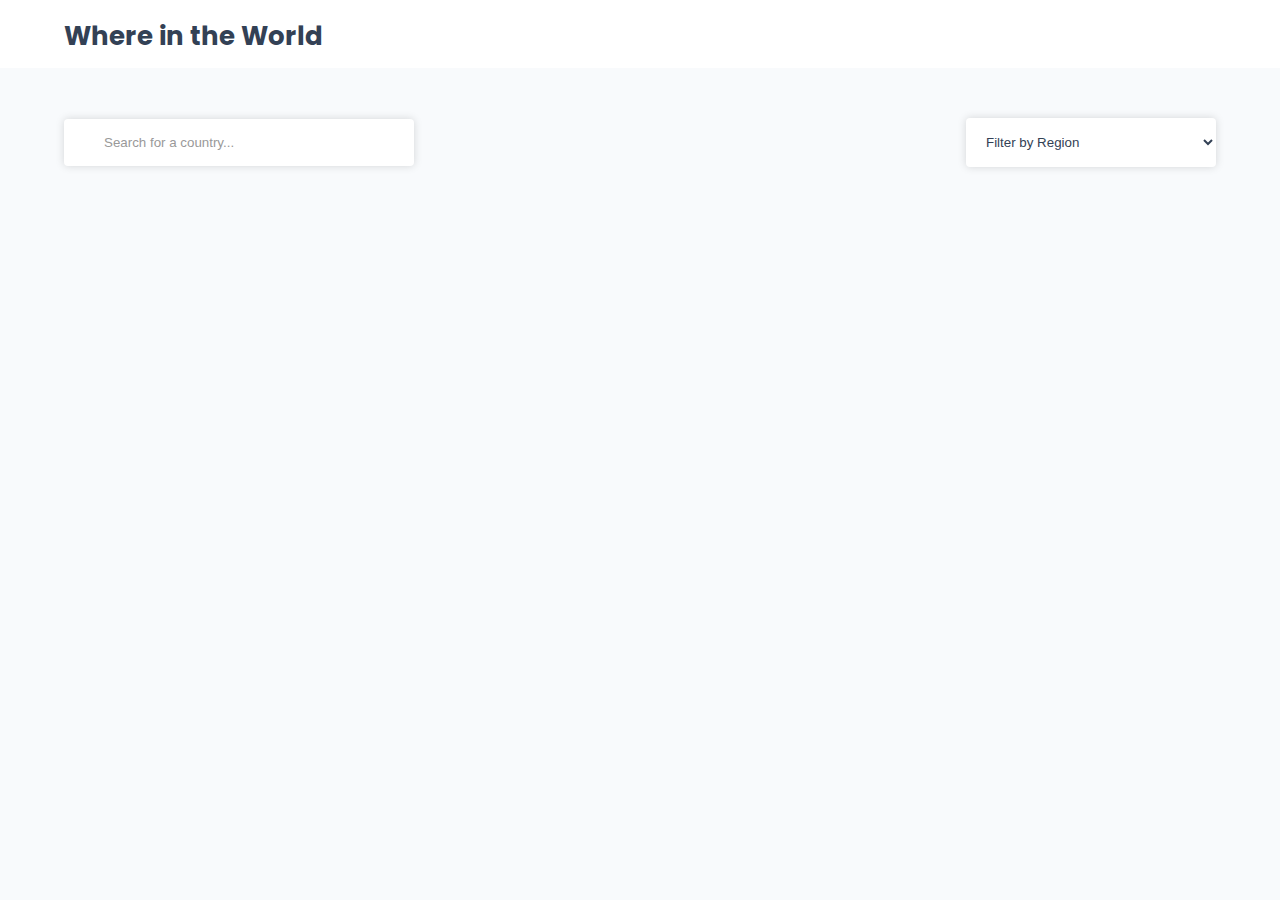
<file: index.html>
<!DOCTYPE html>
<html lang="en">
  <head>
    <meta charset="UTF-8" />
    <meta http-equiv="X-UA-Compatible" content="IE=edge" />
    <meta name="viewport" content="width=device-width, initial-scale=1.0" />
    <title>Rest Country Search</title>
    <link href="style.css" rel="stylesheet" />
    <link
      rel="stylesheet"
      href="https://cdnjs.cloudflare.com/ajax/libs/font-awesome/6.3.0/css/all.min.css"
      integrity="sha512-SzlrxWUlpfuzQ+pcUCosxcglQRNAq/DZjVsC0lE40xsADsfeQoEypE+enwcOiGjk/bSuGGKHEyjSoQ1zVisanQ=="
      crossorigin="anonymous"
      referrerpolicy="no-referrer"
    />
    <script src="index.js" defer></script>
  </head>
  <body>
    <header>
      <div class="container">
        <h1><a href="index.html">Where in the World</a></h1>
        <p class="theme-changer">
          <i class="fa-regular fa-moon"></i>
        </p>
      </div>
    </header>
    <div class="country-section">
      <div class="container">
        <div class="search-filter-container">
          <div class="search-container">
            <i class="fa-solid fa-magnifying-glass"></i>
            <input type="text" placeholder="Search for a country..." />
          </div>
          <select class="filter-by-region">
            <option hidden>Filter by Region</option>
            <option value="Africa">Africa</option>
            <option value="America">America</option>
            <option value="Asia">Asia</option>
            <option value="Europe">Europe</option>
            <option value="Oceania">Oceania</option>
          </select>
        </div>
        <div class="countries-container"></div>
      </div>
    </div>
  </body>
</html>
</file>
<file: style.css>
@import url("https://fonts.googleapis.com/css2?family=Poppins:wght@300;400;500;600;700;800&display=swap");
* {
  box-sizing: border-box;
}

body {
  --background-color: #f8fafc;
  --text-color: rgba(51, 65, 85);
  --elements-color: #fff;
  --border-color: rgb(226 232 240 / 80%);
  margin: 0px;
  padding: 0px;
  font-family: "Poppins", sans-serif;
  background-color: var(--background-color);
  color: var(--text-color);
}
body.dark {
  --background-color: #000;
  --text-color: #fff;
  --elements-color: #0f172a;
  --border-color: rgb(30 41 59 / 80%);
}
header {
  background-color: var(--elements-color);
  padding: 10px 0px;
  margin-bottom: 50px;
}
header .container {
  display: flex;
  flex-wrap: wrap;
  justify-content: space-between;
  align-items: center;
}
header h1 {
  margin: 0px;
  padding: 0px;
}
header h1 a {
  color: var(--text-color);
  text-decoration: none;
  font-size: 26px;
}
.container {
  width: 90%;
  margin: auto;
}

p.theme-changer {
  margin: 0px;
  cursor: pointer;
}
.countries-container {
  display: flex;
  flex-wrap: wrap;
  align-items: center;
  flex-direction: row;
  align-content: space-between;
  gap: 35px;
}
.country-card {
  max-width: 277px;
  background-color: var(--elements-color);
  color: var(--text-color);
  border: 1px solid var(--border-color);
  border-radius: 5px;
  text-decoration: none;
}
.country-card img {
  width: 100%;
  max-width: 500px;
  min-height: 180px;
  object-fit: cover;
}
.card-text p span {
  font-weight: normal;
}
.card-text p {
  margin: 0px;
  line-height: 26px;
  font-size: 16px;
  font-weight: normal;
}
.card-text {
  padding: 20px;
}
.card-text h3 {
  margin: 0px 0px 10px;
}

/*---single country ----*/

.back-button {
  padding: 6px 24px;
  box-shadow: 0 0 4px 0px rgba(0, 0, 0, 0.2);
  border-radius: 4px;
  cursor: pointer;
  background-color: var(--elements-color);
  border: 1px solid var(--border-color);
  width: max-content;
}

.country-details {
  display: flex;
  align-items: center;
  gap: 64px;
  margin-top: 64px;
  background-color: var(--elements-color);
  border: 1px solid var(--border-color);
}

.country-details img {
  width: 40%;
}

.details-text {
  display: flex;
  flex-direction: column;
  row-gap: 12px;
  column-gap: 64px;
  max-height: 180px;
  flex-wrap: wrap;
}

.details-text p {
  margin: 0;
}

.border-countries {
  margin-top: 48px;
  display: flex;
  align-items: flex-start;
  flex-wrap: wrap;
  gap: 8px;
}

.border-countries a {
  padding: 4px 16px;
  box-shadow: 0 0 4px 0px rgba(0, 0, 0, 0.2);
  border-radius: 4px;
  font-size: 14px;
}

.search-filter-container {
  margin-bottom: 40px;
  display: flex;
  align-items: center;
  justify-content: space-between;
}

.search-container input {
  border: none;
  outline: none;
  padding: 16px;
  width: 90%;
  background-color: inherit;
  color: inherit;
}

.search-container input::placeholder {
  color: #999;
}

.filter-by-region {
  width: 250px;
  padding: 16px;
  border: none;
  outline: none;
  box-shadow: 0 0 8px 0px rgba(0, 0, 0, 0.15);
  border-radius: 4px;
  background-color: var(--elements-color);
  color: var(--text-color);
}

.search-container {
  box-shadow: 0 0 8px 0px rgba(0, 0, 0, 0.15);
  max-width: 350px;
  width: 100%;
  border-radius: 4px;
  padding-left: 24px;
  color: #999;
  overflow: hidden;
  background-color: var(--elements-color);
  color: var(--text-color);
}
</file>
